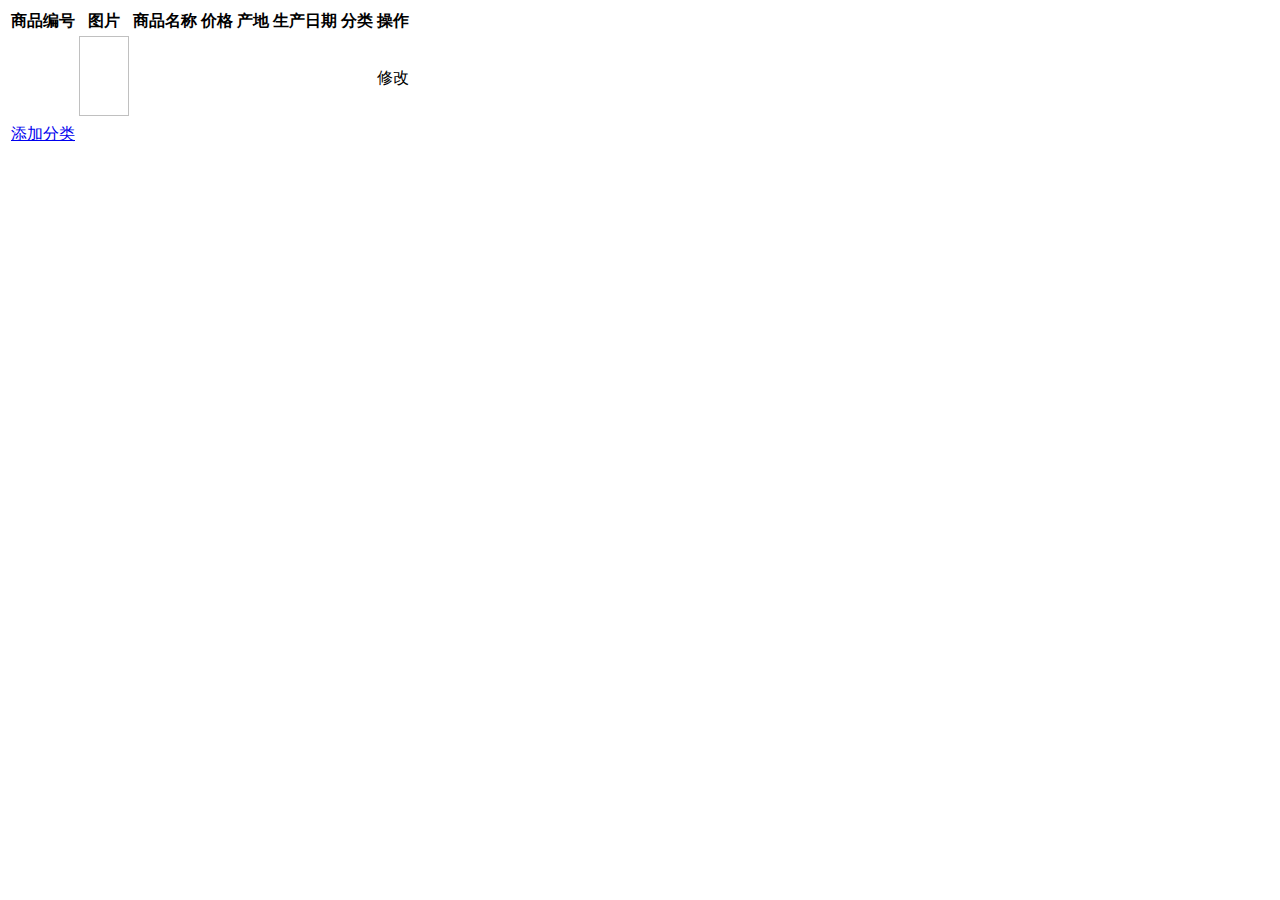
<file: src/main/resources/templates/admin/goods_list.html>
<!DOCTYPE html>
<html lang="en" xmlns:th="http://www.thymeleaf.com">
<head>
    <meta charset="UTF-8">
    <title>商品信息查询</title>
</head>
<body>
    <table class="table_list">
        <tr class="title">
            <th>商品编号</th>
            <th>图片</th>
            <th>商品名称</th>
            <th>价格</th>
            <th>产地</th>
            <th>生产日期</th>
            <th>分类</th>
            <th>操作</th>
        </tr>
        <th:block th:each="g:${goodsList}">
            <tr>
                <td th:text="${g.goodsId}"></td>
                <td>
                    <img th:src="${g.picture}" width="50" height="80"/>
                </td>
                <td th:text="${g.goodsName}"></td>
                <td th:text="${g.price}"></td>
                <td th:text="${g.address}"></td>
                <td th:text="${#dates.format(g.produceDate,'yyyy-MM-dd')}"></td>
                <td th:text="${g.category.categoryName}"></td>
                <td>
                    <a th:href = "@{/admin/goods/update_show(goodsId=${g.goodsId})}">修改</a>
                </td>
            </tr>
        </th:block>
        <tr>
            <td colspan="3">
                <a href="/admin/category/add_show"/>
                添加分类
                </a>
            </td>
        </tr>
    </table>
</body>
</html>
</file>
